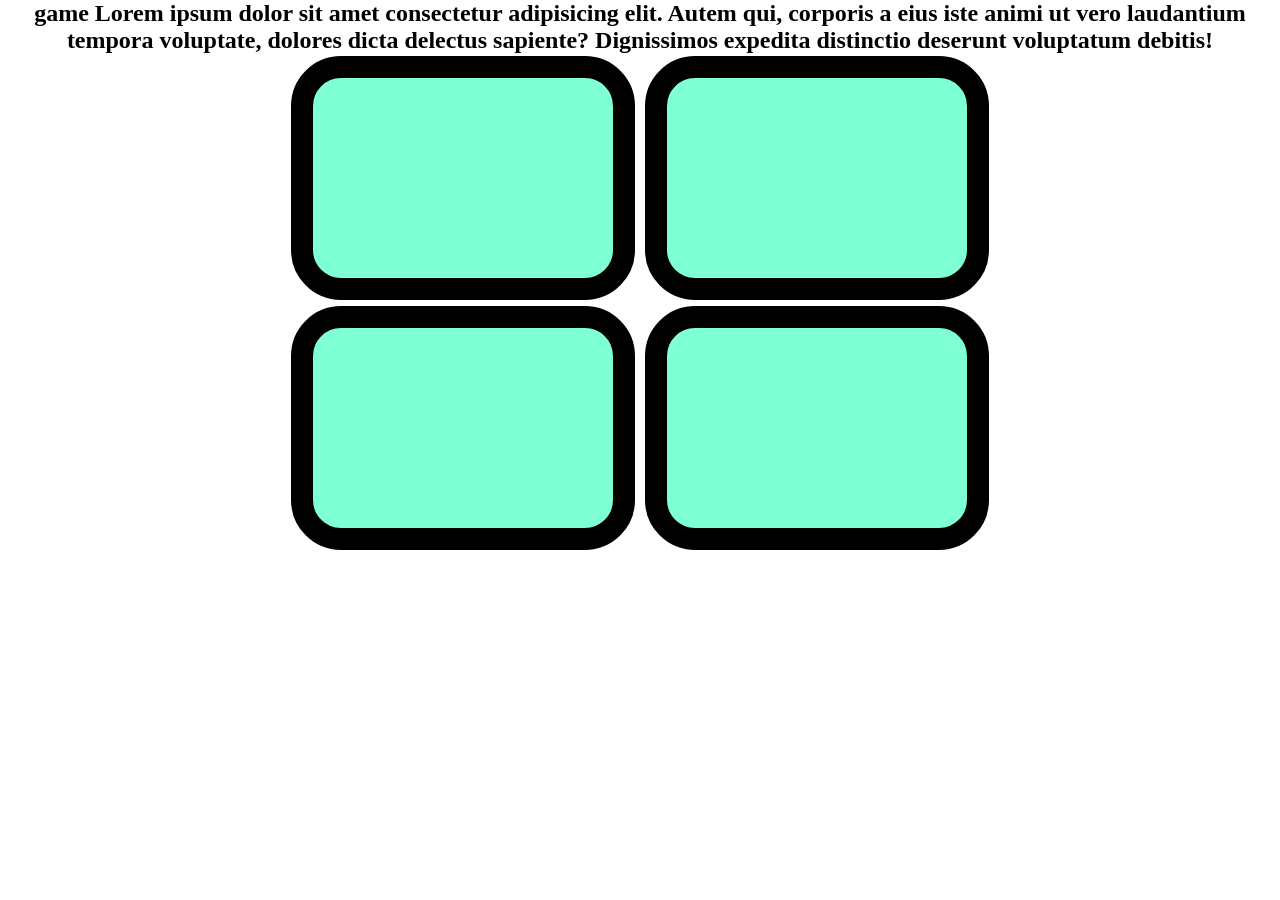
<file: game_1st/index.html>
<!DOCTYPE html>
<html lang="en">

<head>
    <meta charset="UTF-8">
    <meta name="viewport" content="width=device-width, initial-scale=1.0">
    <title>First_game</title>
    <link rel="stylesheet" href="style.css">
</head>

<body>
    <h2>game Lorem ipsum dolor sit amet consectetur adipisicing elit. Autem qui, corporis a eius iste animi ut vero laudantium tempora voluptate, dolores dicta delectus sapiente? Dignissimos expedita distinctio deserunt voluptatum debitis! </h2>
    <div id="main">

        <div class="box"></div>
        <div class="box"></div>
    </div>

    <div id="second">
        <div class="box"></div>
        <div class="box"></div>

    </div>
</body>

</html>
</file>
<file: game_1st/style.css>
*{
    margin: 0px;
    padding: 0px;
}
body{
    width: 100%;
    height: 100%;
}
h2{
    text-align: center;
}
.box{
    height: 200px;
    width: 300px;
    background-color: aquamarine;
    border: 22px solid black;
    margin: 5px;
    border-radius: 50px;

}
.box:hover{
    background-color: aquamarine;
   border: 22px dashed black;
}
#main{
    align-items: center;
    display: flex;
     justify-content:center;
     width: 100%;
      height: 247px;

}
#second{
    width: 100%;
      height: 247px;
    display: flex;
    justify-content: center;
}
</file>
